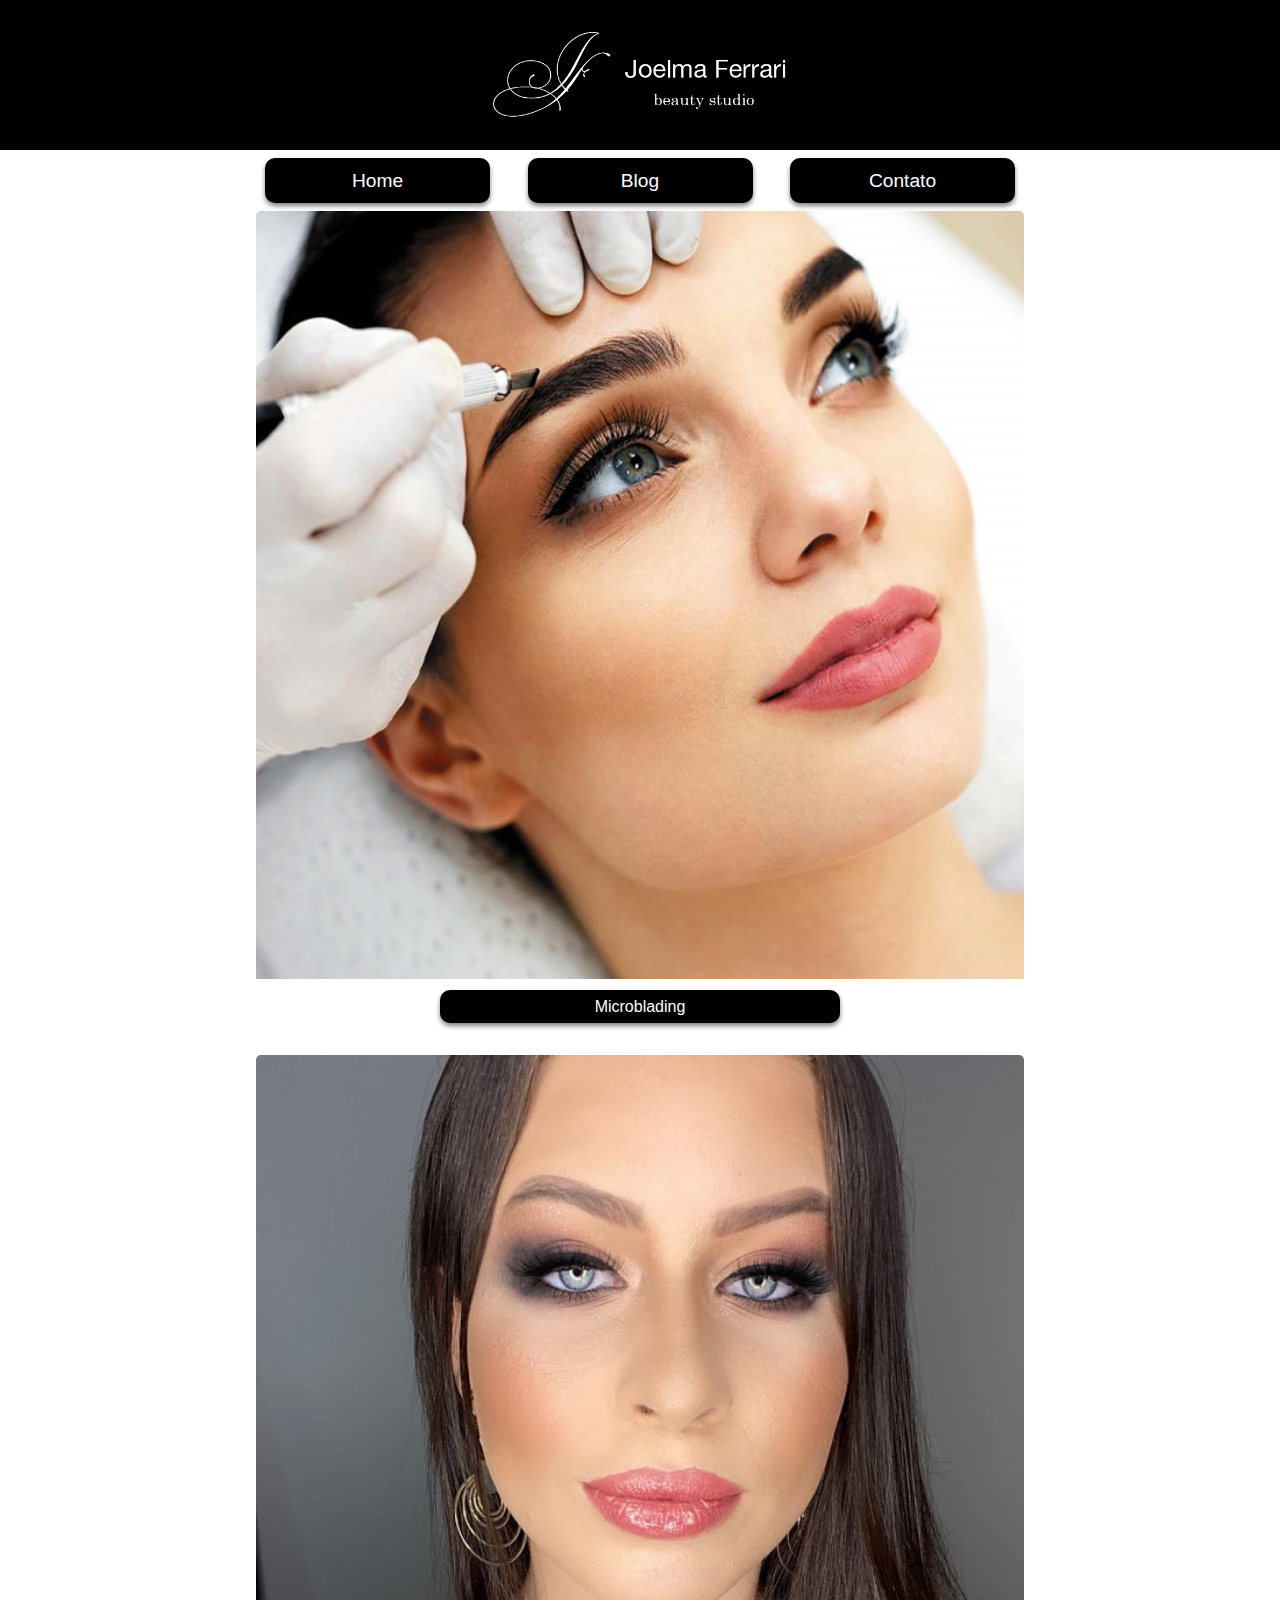
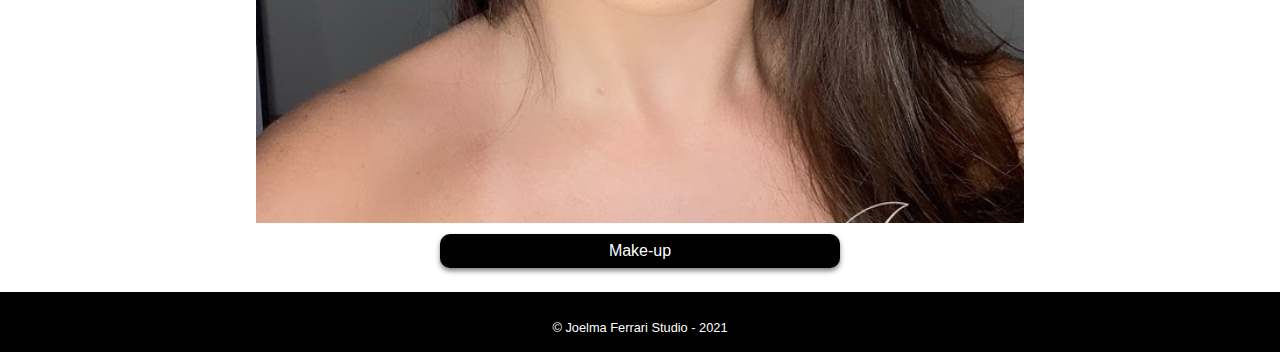
<file: index.html>
<!DOCTYPE html>
<html lang="pt-br">
<head>
    <meta charset="UTF-8">
    <meta name="viewport" content="width=device-width, initial-scale=1.0">
    <title>Joelma Ferrari Studio</title>
    <link rel="shortcut icon" href="images/Eye.ico" type="image/x-icon">
    <link rel="stylesheet" href="cssReset.css">
    <link rel="stylesheet" href="style.css">
    <link rel="preconnect" href="https://fonts.gstatic.com">
    <link href="https://fonts.googleapis.com/css2?family=Montserrat:wght@300&family=Nunito:wght@200&family=Playfair+Display:ital,wght@1,500&display=swap" rel="stylesheet">
</head>
<body>
    
    <header>
    
        <div class="logo__bg">
            <img class="logo__cabecalho" src="images/cabecalho_web.png" alt="Joelma Ferrari Studio">
        </div>
      
        <nav class="menu_navegacao">
            <a href="index.html">Home</a>
            <a href="blog.html">Blog</a>
            <a href="contato.html" >Contato</a>
        </nav>
        
        
    </header>

    <main>
        <div class="figura micro">
                <div class="poster micro">
                    <img src="images/label_mb.jpg" alt="microblading">
                </div>

                <div class="lbl micro">
                    <a href="https://www.instagram.com/joelmaferrari_studio/"><p>Microblading</p></a>
                </div>    
        </div>

        <div class="figura make">
            <div class="poster make">
                <img src="images/label_make_up.jpg" alt="make-up">
            </div>
            <div class="lbl make">
                <a href="https://www.instagram.com/joelmaferrari_studio/"><p>Make-up</p></a>
            </div>
        </div>
    </main>

    <footer>
        <p> &copy; Joelma Ferrari Studio - 2021 </p>
    </footer>
</body>
</html>
</file>
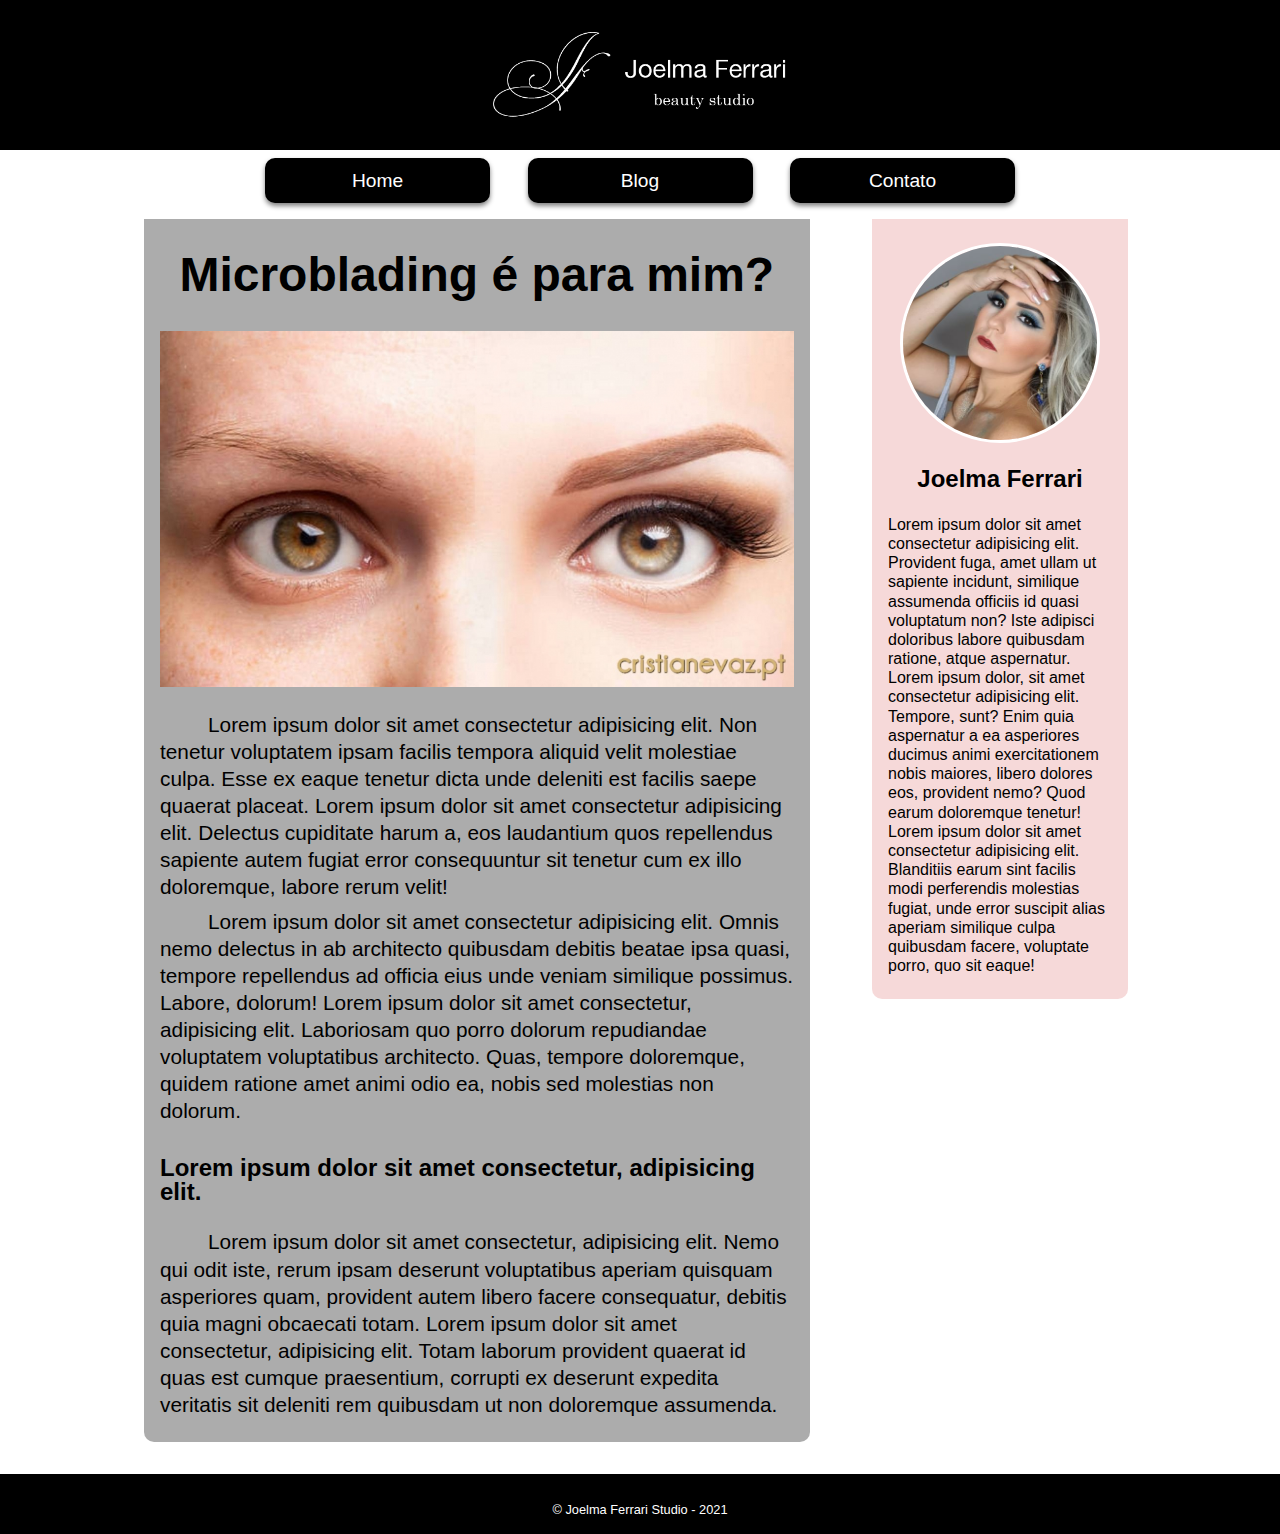
<file: blog.html>
<!DOCTYPE html>
<html lang="pt-br">
<head>
    <meta charset="UTF-8">
    <meta http-equiv="X-UA-Compatible" content="IE=edge">
    <meta name="viewport" content="width=device-width, initial-scale=1.0">
    <title>Blog</title>
    <link rel="shortcut icon" href="images/Eye.ico" type="image/x-icon">
    <link rel="stylesheet" href="cssReset.css">
    <link rel="stylesheet" href="style.css">
    <link rel="preconnect" href="https://fonts.gstatic.com">
    <link href="https://fonts.googleapis.com/css2?family=Montserrat:wght@300&family=Nunito:wght@200&family=Playfair+Display:ital,wght@1,500&display=swap" rel="stylesheet">
</head>

<body>

    <header>
    
        <div class="logo__bg">
            <img class="logo__cabecalho" src="images/cabecalho_web.png" alt="Joelma Ferrari Studio">
        </div>
      
        <nav class="menu_navegacao">
            <a href="index.html">Home</a>
            <a href="blog.html">Blog</a>
            <a href="contato.html" >Contato</a>
        </nav>
        
        
    </header>

    <main>
        <section class="blog">
            <div class="postagem">
                <h1>Microblading é para mim?</h1>
                <img src="images/placeholder_post.jpg" alt="">
                
                <p>
                    Lorem ipsum dolor sit amet consectetur adipisicing elit. Non tenetur voluptatem ipsam facilis
                    tempora aliquid velit molestiae culpa. Esse ex eaque tenetur dicta unde deleniti est facilis
                    saepe quaerat placeat.
                    Lorem ipsum dolor sit amet consectetur adipisicing elit. Delectus cupiditate harum a, eos
                    laudantium quos repellendus sapiente autem fugiat error consequuntur sit tenetur cum ex illo doloremque, labore rerum velit!
                </p>
                    
                <p>
                    Lorem ipsum dolor sit amet consectetur adipisicing elit. Omnis nemo delectus in ab architecto
                    quibusdam debitis beatae ipsa quasi, tempore repellendus ad officia eius unde veniam similique
                    possimus. Labore, dolorum!
                    Lorem ipsum dolor sit amet consectetur, adipisicing elit. Laboriosam quo porro dolorum
                    repudiandae voluptatem voluptatibus architecto. Quas, tempore doloremque, quidem ratione amet
                    animi odio ea, nobis sed molestias non dolorum.
                </p>
                
                <br>
                <h2>Lorem ipsum dolor sit amet consectetur, adipisicing elit.</h2>
                <p>
                    Lorem ipsum dolor sit amet consectetur, adipisicing elit. Nemo qui odit iste, rerum ipsam
                    deserunt voluptatibus aperiam quisquam asperiores quam, provident autem libero facere
                    consequatur, debitis quia magni obcaecati totam.
                    Lorem ipsum dolor sit amet consectetur, adipisicing elit. Totam laborum provident quaerat id
                    quas est cumque praesentium, corrupti ex deserunt expedita veritatis sit deleniti rem quibusdam
                    ut non doloremque assumenda.
               </p>
          </div>

            <div class="avatar">
                <img src="images/avatar.jpg" alt=" avatar Joelma Ferrari Ferreira">
                <h3> Joelma Ferrari </h3>
                <p>
                    Lorem ipsum dolor sit amet consectetur adipisicing elit. Provident fuga, amet ullam ut sapiente
                    incidunt, similique assumenda officiis id quasi voluptatum non? Iste adipisci doloribus labore
                    quibusdam ratione, atque aspernatur.
                    Lorem ipsum dolor, sit amet consectetur adipisicing elit. Tempore, sunt? Enim quia aspernatur a
                    ea asperiores ducimus animi exercitationem nobis maiores, libero dolores eos, provident nemo?
                    Quod earum doloremque tenetur!
                    Lorem ipsum dolor sit amet consectetur adipisicing elit. Blanditiis earum sint facilis modi
                    perferendis molestias fugiat, unde error suscipit alias aperiam similique culpa quibusdam
                    facere, voluptate porro, quo sit eaque!
                </p>
            </div>
            
        </section>

    </main>

    <footer>
        <p> &copy; Joelma Ferrari Studio - 2021 </p>
    </footer>  
    
</body>
</html>
</file>
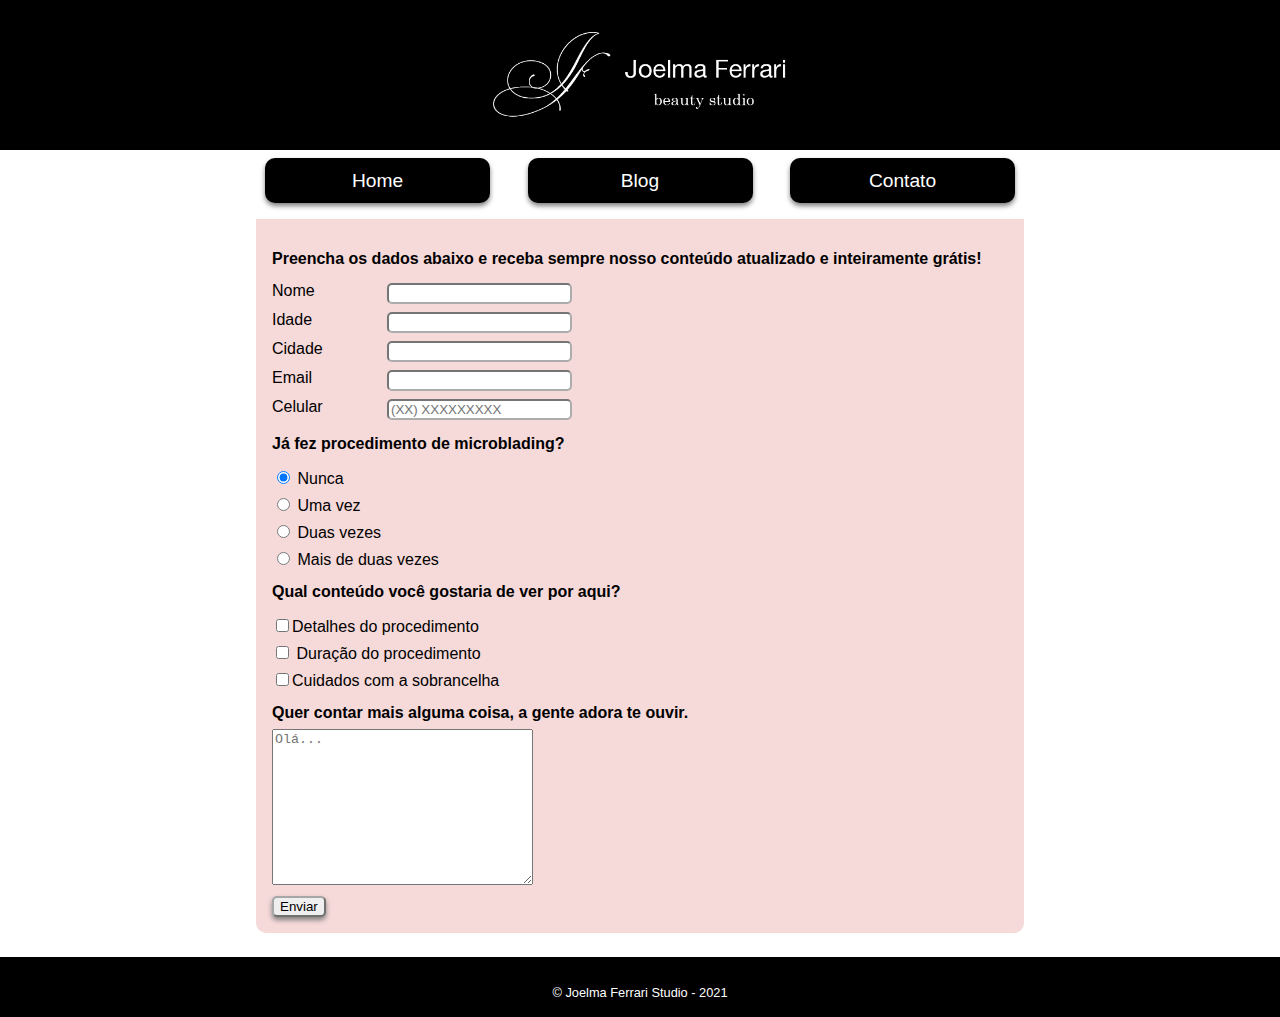
<file: contato.html>
<!DOCTYPE html>
<html lang="pt-br">
<head>
    <meta charset="UTF-8">
    <meta http-equiv="X-UA-Compatible" content="IE=edge">
    <meta name="viewport" content="width=device-width, initial-scale=1.0">
    <link rel="shortcut icon" href="images/Eye.ico" type="image/x-icon">
    <link rel="stylesheet" href="cssReset.css">
    <link rel="stylesheet" href="style.css">
    <link rel="preconnect" href="https://fonts.gstatic.com">
    <link href="https://fonts.googleapis.com/css2?family=Montserrat:wght@300&family=Nunito:wght@200&family=Playfair+Display:ital,wght@1,500&display=swap" rel="stylesheet">
    <title>Contato</title>
</head>


<body>
    <header>
    
        <div class="logo__bg">
            <img class="logo__cabecalho" src="images/cabecalho_web.png" alt="Joelma Ferrari Studio">
        </div>
    
        <nav class="menu_navegacao">
            <a href="index.html">Home</a>
            <a href="blog.html">Blog</a>
            <a href="contato.html" >Contato</a>
        </nav>
    
    
    </header>
    
    <main>
        <form class="formulario">
            <h3>Preencha os dados abaixo e receba sempre nosso conteúdo atualizado e inteiramente grátis!</h3>
                <div class="nome campo">
                    <label for="name">Nome</label>
                    <input type="text" id="name" nome="name" required >
                </div>
                <div class="idade campo">
                    <label for="age">Idade</label>
                    <input type="text" id="age" idade="age">
                </div>
                <div class="cidade campo">
                    <label for="city">Cidade</label>
                    <input type="text" id="city" cidade="city">
                </div>
                <div class="email campo">
                    <label for="email">Email</label>
                    <input type="email" id="email" email="email" required>
                </div>
                <div class="celular campo">
                    <label for="phone">Celular</label>
                    <input type="number" id="phone" celular="phone" placeholder="(XX) XXXXXXXXX">
                </div>
            <h3>Já fez procedimento de microblading?</h3>
    
            <div class="radioInput">
                <div>
                    <input type="radio" name="pesquisa" id="not"  value="not" checked>
                    <label for="not">Nunca</label>
                </div>
                <div>
                    <input type="radio" name="pesquisa" id="once" value="onde">
                    <label for="once"> Uma vez</label>
                </div>
                <div>
                    <input type="radio" name="pesquisa" id="twice" value="twice">
                    <label for="twice">Duas vezes</label>
                </div>
                <div>
                    <input type="radio" name="pesquisa" id="more" value="more">
                    <label for="more">Mais de duas vezes</label>
                </div>
            </div>
    
            <h3>Qual conteúdo você gostaria de ver por aqui?</h3>
    
            <div class="checkbox">
                <div>
                    <label for="procedimento"><input type="checkbox" name="durante" id="procedimento" value="procedimento">Detalhes do procedimento</label>
                </div>
                <div>
                    <label for="tempo"> <input type="checkbox" name="duração" id="tempo" value="tempo">
                    Duração do procedimento</label>
                </div>
                <div>
                    <label for="posteriores"><input type="checkbox" name="depois" id="posteriores" value="posteriores">Cuidados com a sobrancelha</label>
                </div>
            </div>
            <h3>Quer contar mais alguma coisa, a gente adora te ouvir.</h3>
            <div>
                <textarea name="coments" id="comentário" cols="30" rows="10" placeholder="Olá..."></textarea>
            </div>
            <div class="enviar"><button type="submit">Enviar</button></div>
        </form>
    </main>
    
    <footer>
        <p> &copy; Joelma Ferrari Studio - 2021 </p>
    </footer>
</body>


</html>
</file>
<file: style.css>
*{
    box-sizing: border-box;
}

:root{
    --bg_cinza_claro: rgba(128, 128, 128, 0.651);
    --bg_rosa_claro:rgba(230, 150, 150, 0.363);
}


.logo__bg{
    width: 100%;
    height: 150px;
    background-color: black;
    display: flex;
    justify-content: center;
}
.logo__cabecalho{
   padding: 1.5rem;
}

.menu_navegacao{
    display: flex;
    flex-direction: column;
    justify-content: center;
    align-items: center;
    text-align: center;
}


nav a {
    font-family: Arial, Helvetica, sans-serif;
    color: black;
    padding: 0.8rem;
    display: block;
    text-decoration: none;
    width: 100%;
    border-bottom:solid 1px black;
    font-size: 1.2rem;
}

.figura{
    display: flex;
    flex-direction: column;
    align-items: center;
}
.poster img{ 
    width:100vw;
    padding-top: 0.5rem;
    padding-bottom: 0.5rem;
    border-radius: 5px;
    
}

.lbl a{
    text-decoration: none;
         
}

.lbl p{
    font-family: Arial, Helvetica, sans-serif;
    text-align: center;
    background-color: rgb(0, 0, 0);
    line-height: 1.5;
    color: white;
    border-radius: 10px ;
    width: 65vw;
    font-size: 1rem;
    margin-bottom: 1.5rem;
    padding: 0.3rem;
    max-width: 400px;
    box-shadow: 0px 3px 5px grey;
}

.blog{
    display: flex;
    flex-direction: column;
    justify-content: center;
    align-items: center;
    
}

.postagem{
    display: flex;
    flex-direction: column;
    justify-content: center;
    align-items: center;
    background-color:var(--bg_cinza_claro);
    padding-top: 1rem;
    margin-top: 0.5rem;
    width: 100vw;
    border-radius: 0px 0px 10px 10px;
    margin-bottom: 2rem;
    padding-bottom: 1.5rem;
    
}

.postagem img{
    width:100vw;
    padding-top: 0.5rem;
    padding-bottom: 0.5rem;

 
}
.postagem p{
    padding-right:1rem;
    padding-left: 1rem;
    padding-top: 0.5rem;

    font-size: 1.3rem;
    line-height: 1.3;
    font-family: Arial, Helvetica, sans-serif;
    text-align: left;
    text-indent: 3rem;

}

.blog h1{
    font-size: 2rem;
    font-weight: bold;
    text-align: left;
    font-family: Arial, Helvetica, sans-serif;
    padding: 1rem;
}
.blog h2{
    font-size: 1.5rem;
    font-weight: bold;
    text-align: left;
    font-family: Arial, Helvetica, sans-serif;
    padding: 1rem;
}


.avatar{
    background-color: var(--bg_rosa_claro);
    display: flex;
    flex-direction: column;
    align-items: center;
    margin-top: 0.5rem;
    border-radius: 0px 0px 10px 10px;
    margin-bottom: 1.5rem;

}

.avatar img{
    width: 50vw;
    border-radius: 50%;
    border: solid 3px white;
    margin:1.5rem;
    max-width: 200px;
   
}

.avatar h3{
    color: rgb(0, 0, 0);
    font-family: Arial, Helvetica, sans-serif;
    font-size: 1.5rem;
    font-weight: bold;
    
}


.avatar p{
    padding-right:1rem;
    padding-left: 1rem;
    padding-top: 1.5rem;
    padding-bottom: 1.5rem;

    font-size: 1rem;
    line-height: 1.2;
    font-family: Arial, Helvetica, sans-serif;
    text-align: left;
    color:rgb(0, 0, 0);
    
}

.formulario{
    padding: 1rem;
    display: flex;
    flex-direction: column;
    align-items: flex-start;
    justify-content: space-between;
    font-family: Arial, Helvetica, sans-serif;
    background-color:var(--bg_rosa_claro);
    margin-bottom: 1.5rem;
    margin-top: 0.5rem;
    border-radius: 0px 0px 10px 10px;
}

.formulario h3{
    padding-top: 1rem;
    padding-bottom: 0.5rem;
    font-weight: bold;
}

.campo{
    width:90%;
    display: flex;
    justify-content: space-between;
    margin-top: 0.5rem;
    max-width: 300px;
   
}
.campo input{
    border-radius: 5px;
    border-color:var(--bg_cinza_claro);
}

.radioInput div, .checkbox div {
    padding-top: 0.5rem;
}
.enviar button{
    border-radius: 5px;
    font-family: Arial, Helvetica, sans-serif;
    margin-top: 0.5rem;
    border-color: var(--bg_cinza_claro);
    box-shadow: 0px 3px 5px grey;
}

footer{
    background-color: black;
    height: 30px;
    color: white;
    text-align: center;
    padding: 30px;
    font-family: Arial, Helvetica, sans-serif;
    font-size: 0.8rem;
    
}

@media screen and (min-width:768px){

    .menu_navegacao{
        display: flex;
        flex-direction: row;
        justify-content:space-between;
        align-items: center;
        padding-bottom: 0.5rem;
        max-width: 750px;
        margin-left: auto;
        margin-right: auto;
         
    }

    nav a{
        display: inline;
        background-color: rgb(0, 0, 0);
        color: white;
        width: 30%;
        max-width: 300px;
        border-radius: 10px;
        margin-top: 0.5rem;
        box-shadow: 0px 3px 5px grey;
        border-bottom: none;
    }    

    .poster img{ 
        padding-top: 0rem;
    }  

    .poster img{ 
        width:100vw;
        max-width: 768px;
    }

    .poster.make{
        margin-top: 0.5rem;
    }

    .blog{
        flex-direction: row;
        align-items: flex-start;
        max-width: 768px;
        margin: 0 auto;
    }

    .postagem{
        width: 65%;
        margin-right: auto;
        margin-left: 1rem;
    }

    .postagem img{
        width: 100%;
        padding: 1rem;
    }
    .avatar{
        width: 25%;
        margin-right: 1.5rem;

    }

    .avatar img{
        width: 80%;
    }

    .blog h1{
        font-size: 3rem ;
    }

    .campo{
        max-width: 300px;
    }

    .formulario{
        max-width:  768px;
        margin-left: auto;
        margin-right: auto;
    }

}

@media screen and (min-width:1024px){
    nav a:hover, .lbl p:hover{
        background-color: rgba(0, 0, 0, 0.5);
    }
    
    .logo__bg, footer{
        max-width: 1440px;
        margin-left: auto;
        margin-right: auto;
    }

    .blog{
        max-width: 1024px;
        margin-left: auto;
        margin-right: auto;
    }
    
}
</file>
<file: cssReset.css>
html, body, div, span, applet, object, iframe,
h1, h2, h3, h4, h5, h6, p, blockquote, pre,
a, abbr, acronym, address, big, cite, code,
del, dfn, em, img, ins, kbd, q, s, samp,
small, strike, strong, sub, sup, tt, var,
b, u, i, center,
dl, dt, dd, ol, ul, li,
fieldset, form, label, legend,
table, caption, tbody, tfoot, thead, tr, th, td,
article, aside, canvas, details, embed, 
figure, figcaption, footer, header, hgroup, 
menu, nav, output, ruby, section, summary,
time, mark, audio, video {
	margin: 0;
	padding: 0;
	border: 0;
	font-size: 100%;
	font: inherit;
	vertical-align: baseline;
}
/* HTML5 display-role reset for older browsers */
article, aside, details, figcaption, figure, 
footer, header, hgroup, menu, nav, section {
	display: block;
}
body {
	line-height: 1;
}
ol, ul {
	list-style: none;
}
blockquote, q {
	quotes: none;
}
blockquote:before, blockquote:after,
q:before, q:after {
	content: '';
	content: none;
}
table {
	border-collapse: collapse;
	border-spacing: 0;
}
</file>
